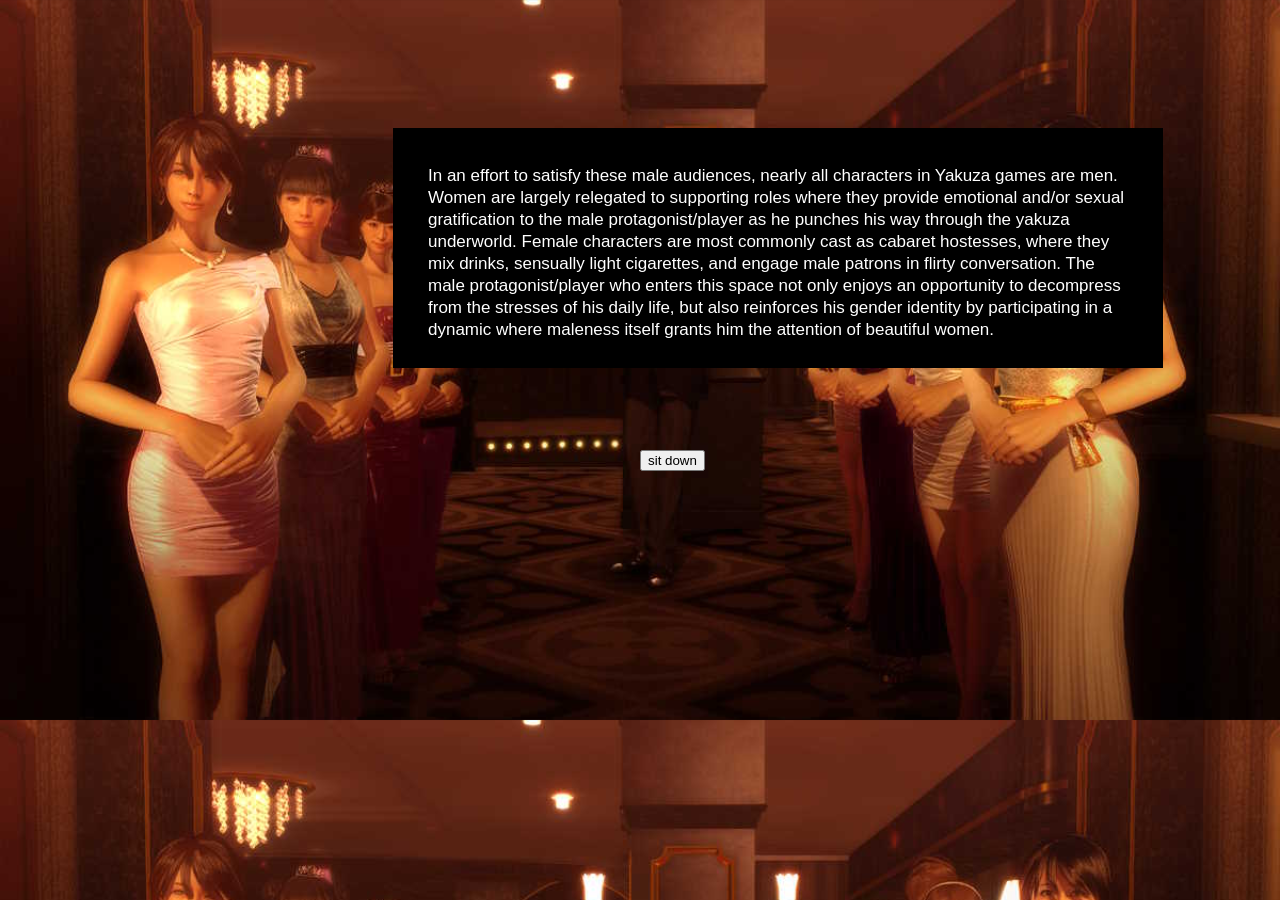
<file: page2.html>
<!DOCTYPE html>
<html>
<head>
    <meta charset="UTF-8">
    <meta name="viewport" content="width=device-width, initial-scale=1">
    <link rel="stylesheet" type="text/css" href="style2.css" />
        </head>

<body class="page2" id="page2Rect">
    <div class="rect" style="height:200px;width:700px;">
        <p>In an effort to satisfy these male audiences, nearly all characters in Yakuza games are men. Women are largely relegated to supporting roles where they provide emotional and/or sexual gratification to the male protagonist/player as he punches his way through the yakuza underworld. Female characters are most commonly cast as cabaret hostesses, where they mix drinks, sensually light cigarettes, and engage male patrons in flirty conversation. The male protagonist/player who enters this space not only enjoys an opportunity to decompress from the stresses of his daily life, but also reinforces his gender identity by participating in a dynamic where maleness itself grants him the attention of beautiful women.</p>
    </div>

    <button id="sitDownButton" onclick="window.location.href='page3.html'">sit down</button>
    

</body>
</html>
</file>
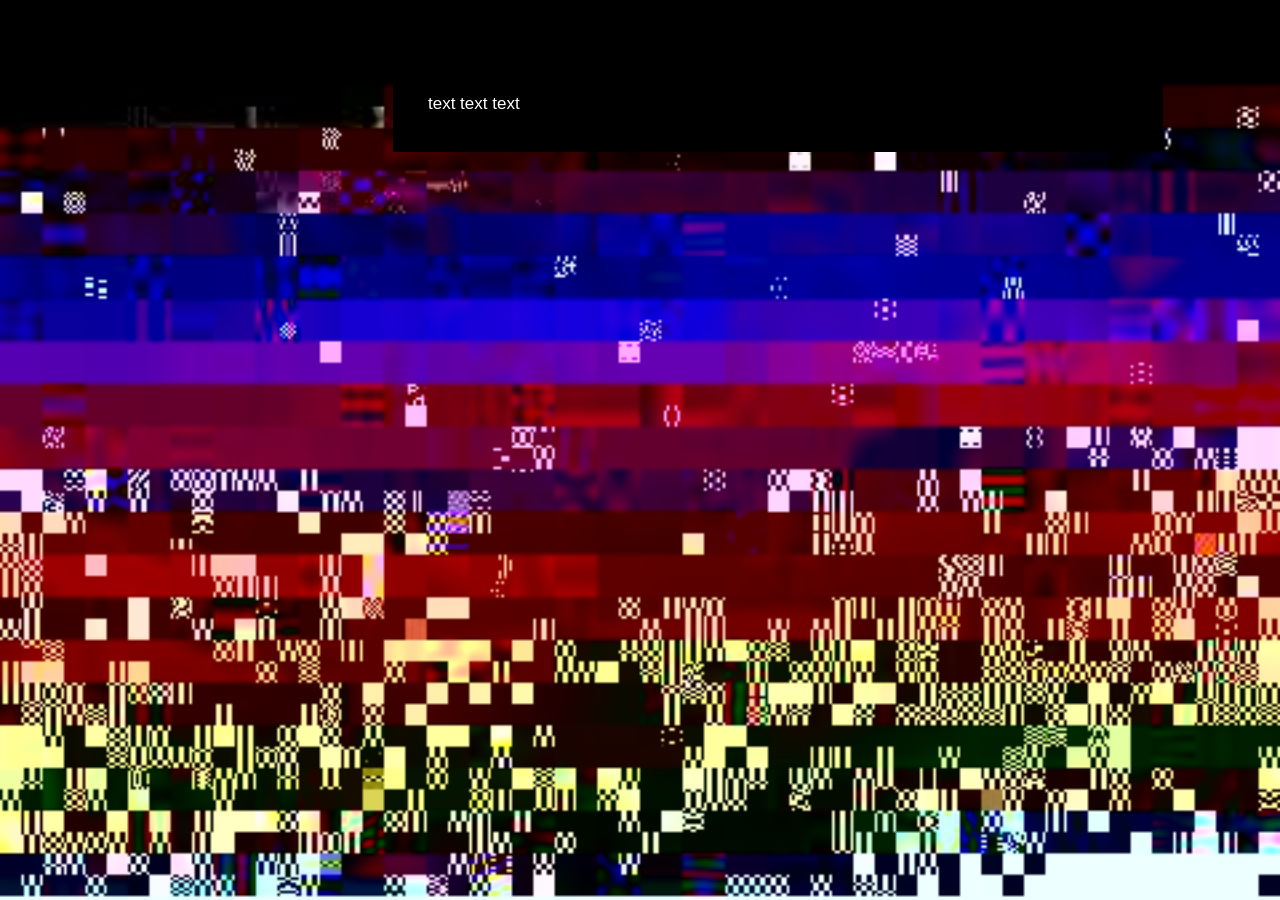
<file: page3.html>
<!DOCTYPE html>
<html>
<head>
    <meta charset="UTF-8">
    <meta name="viewport" content="width=device-width, initial-scale=1">
    <link rel="stylesheet" type="text/css" href="style3.css" />
        </head>

<body class="page3">
    <div class="rect">
        <p>text text text</p>
    </div>

    

</body>
</html>
</file>
<file: style2.css>
.rect {
    font-family: arial;
    font-size: 17px;
    line-height: 22px;
    color: white;
    width:700px;
    background: black;
    justify-content: center;
    align-items: center;
    transform: translate(50%, 50%);
    padding: 35px;
    padding-top: 20px;
    padding-bottom: 20px;
  }

body.page2 {
    background-image: url(assets/cabaret_club.jpg);
    background-size: 100%;
  }

  #sitDownButton{
    position:absolute;
    top:450px;
    left:50%;
  }
</file>
<file: style3.css>
.rect {
    font-family: arial;
    font-size: 17px;
    line-height: 22px;
    color: white;
    background: black;
    width:700px;
    transform: translate(50%, 50%);
    padding: 35px;
    padding-top: 20px;
    padding-bottom: 20px;
  }

body.page3 {
    background-image: url(assets/cabaretDate.jpg);
    background-size: 100%;
  }
</file>
